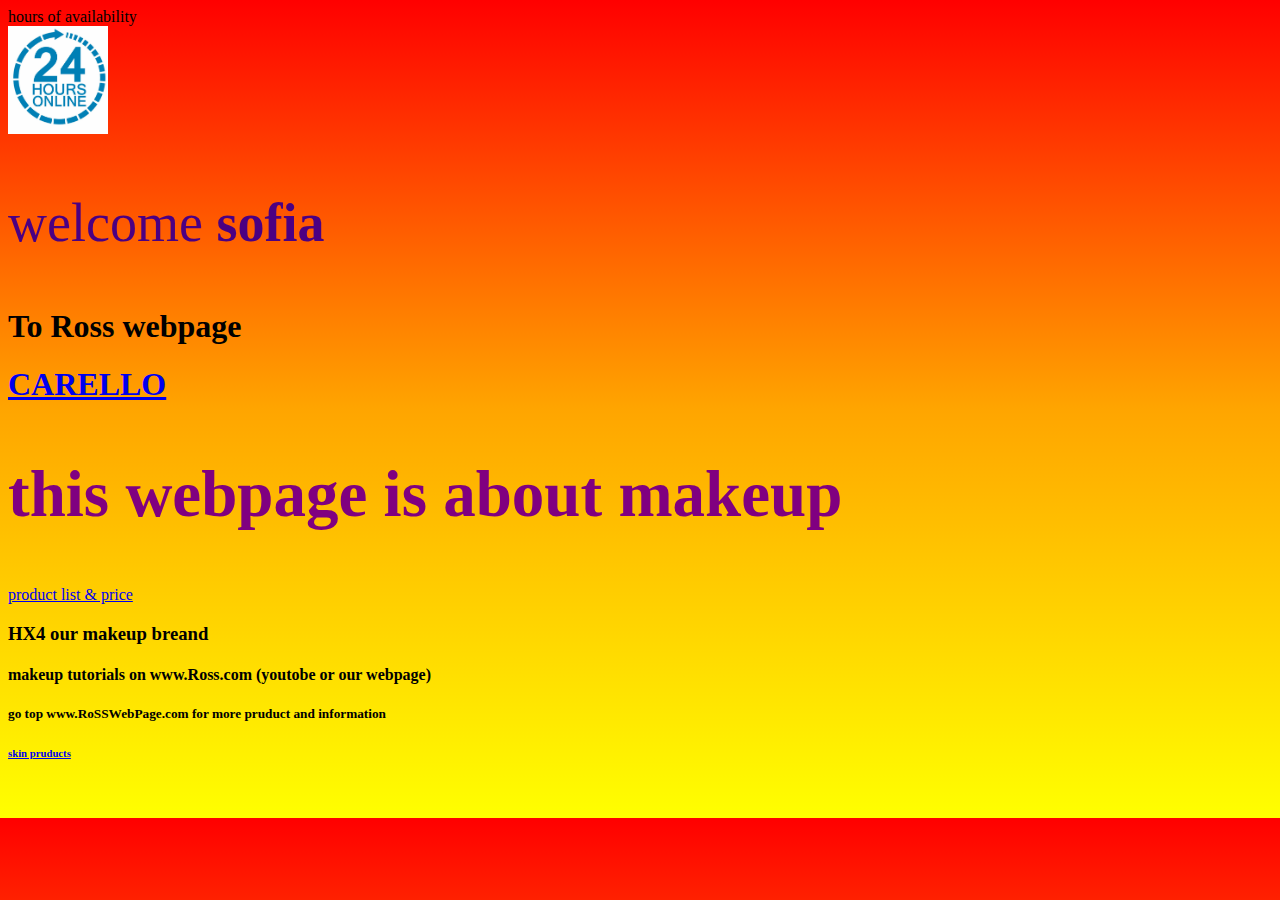
<file: index.html>
<!DOCTYPE html>
<html lang="en">
<head>
    <meta charset="UTF-8">
    <meta name="viewport" content="width=device-width, initial-scale=1.0">
    <title>Ross webside</title>
    <link href="https://cdn.jsdelivr.net/npm/bootstrap@5.1.3/dist/css/bootstrap.min.css" rel="stylesheet" integrity="sha384-1BmE4kWBq78iYhFldvKuhfTAU6auU8tT94WrHftjDbrCEXSU1oBoqyl2QvZ6jIW3" crossorigin="anonymous">

    <link rel="stylesheet" href="style.css">
</head>
<body>
    <div class="container">
        <div class="row">
            <div class="col">
             hours of availability 
            </div>
            <div class="col text-end">
                <img src="24 hours.png" alt=""class="hours-image">
            </div>
        </div>
    </div>
    <p class="text-red" >welcome <b>sofia</b></p> 
    <h1> To Ross webpage</h1> 
    <h1> <a href="friendds.html">CARELLO</a> </h1>
   <h2>this webpage is about makeup</h2>
   <a href="RoSSWebPage.html">product list & price</a>
   <h3>HX4 our makeup breand</h3>
   <h4>makeup tutorials on www.Ross.com (youtobe or our webpage)</h4>
   <h5>go top www.RoSSWebPage.com for more pruduct and information</h5>
   <h6> <a href="skin care.html">skin pruducts</a> </h6>
   <marquee behavior="" direction="down">
       <marquee behavior="" direction="left">
           welcome to Ross
       </marquee>
   </marquee>
</body>
</html>
</file>
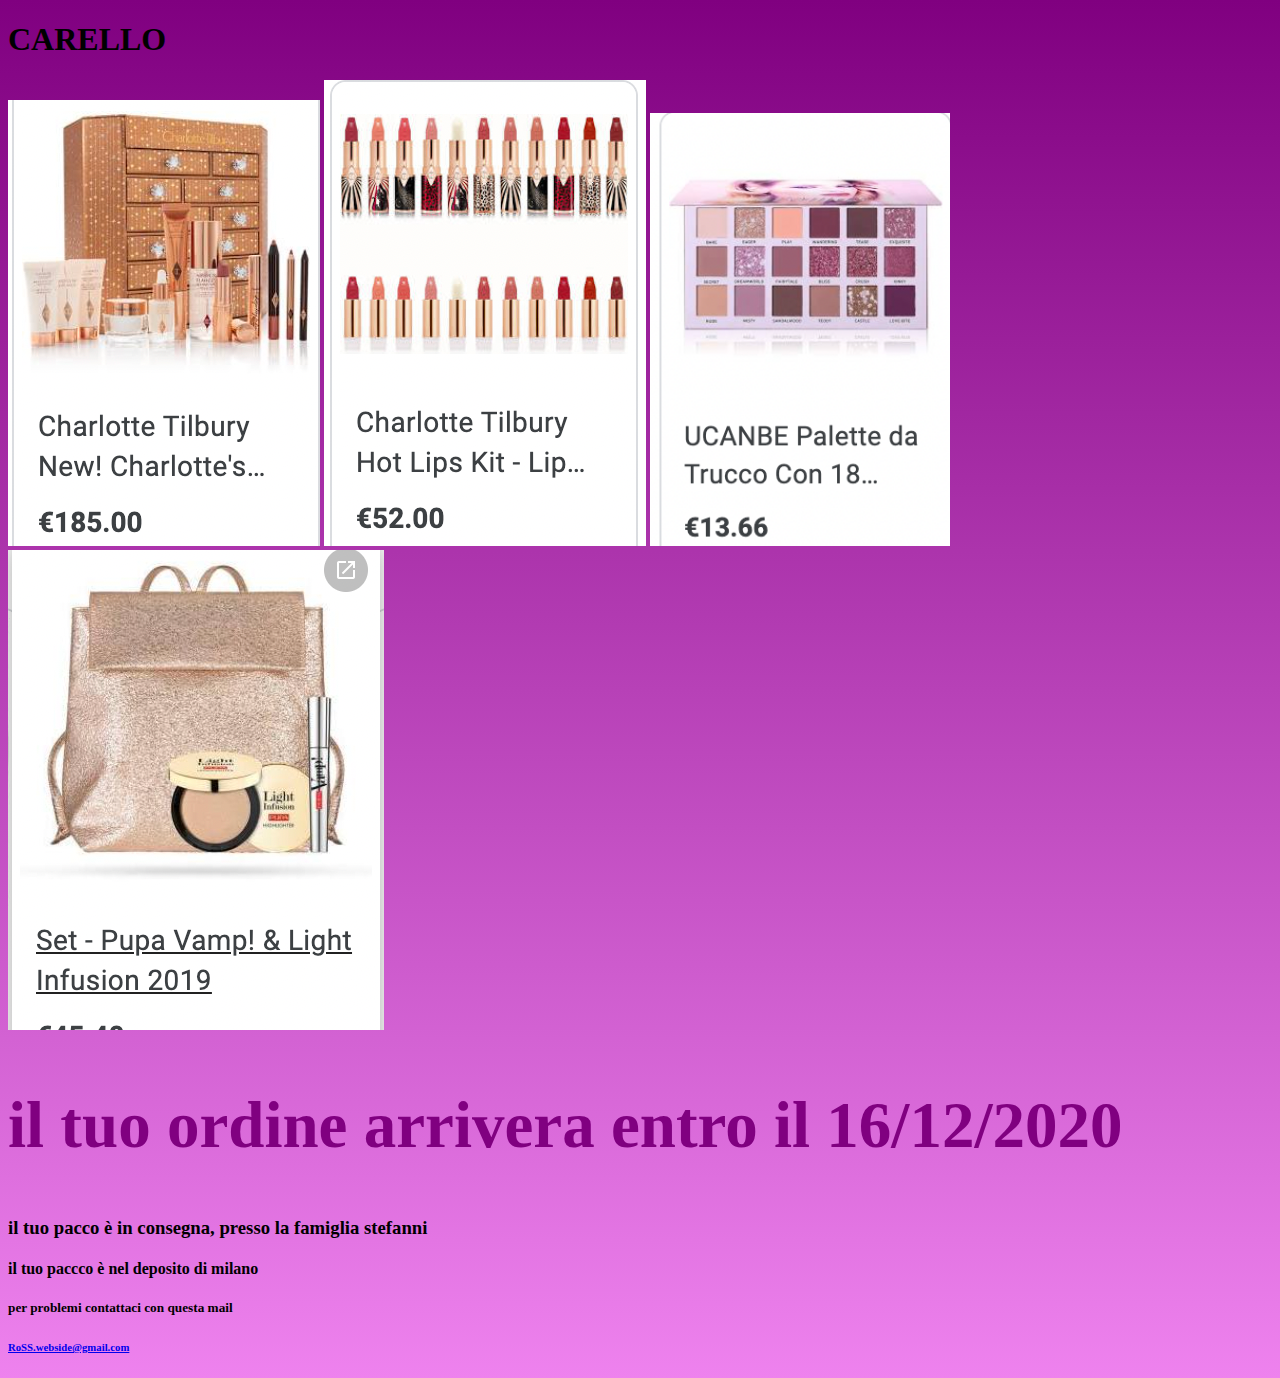
<file: friendds.html>
<!DOCTYPE html>
<html lang="en">
<head>
    <meta charset="UTF-8">
    <meta name="viewport" content="width=device-width, initial-scale=1.0">
    <title>Document</title>
    <link rel="stylesheet" href="style.css">
</head>
<body class="makeup-company">
    
    <h1>CARELLO</h1>
     <img src="makeup kit.png" alt=""class="list-image">
     <img src="lipstick.png" alt=""class="sofia-image">
     <img src="eyeshado palette.png" alt=""class="palette-image">
     <img src="make up set.png" alt=""class="set-image">
     <h2>il tuo ordine arrivera entro il 16/12/2020</h2>
     <h3>il tuo pacco è in consegna, presso la famiglia stefanni</h3>
     <h4>il tuo paccco è nel deposito di milano</h4>
     <h5>per problemi contattaci con questa mail</h5>
     <h6> <a href="friendds.html">RoSS.webside@gmail.com</a> </h6>
</body>
</html>
</file>
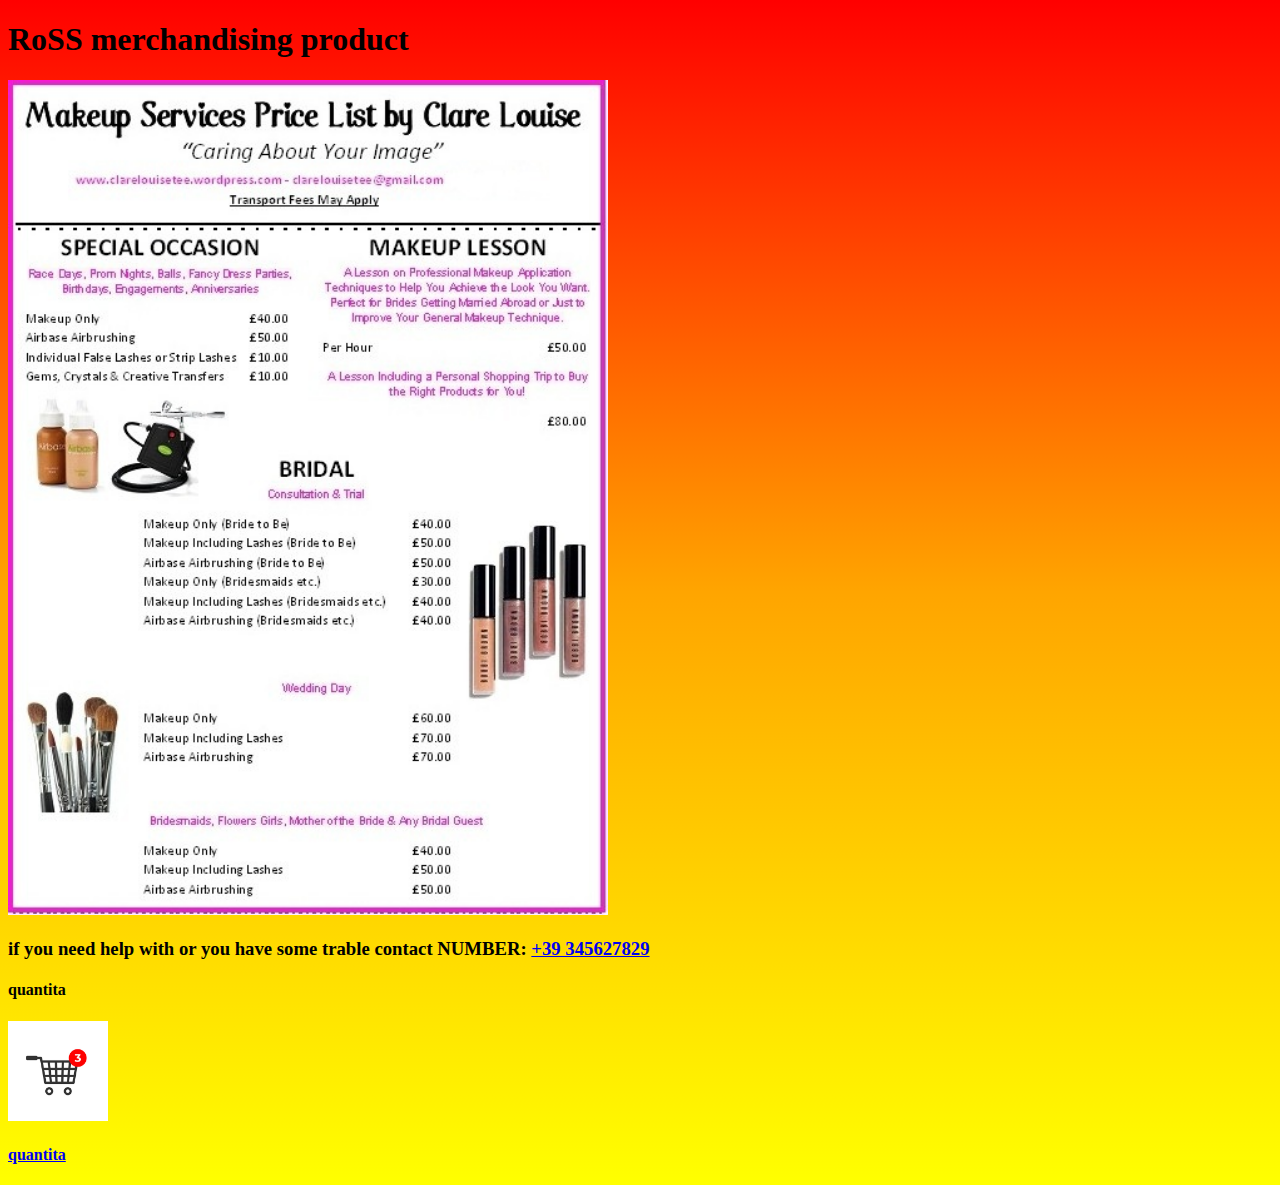
<file: RoSSWebPage.html>
<!DOCTYPE html>
<html lang="en">
<head>
    <meta charset="UTF-8">
    <meta name="viewport" content="width=device-width, initial-scale=1.0">
    <title>Document</title>
    <link href="https://cdn.jsdelivr.net/npm/bootstrap@5.1.3/dist/css/bootstrap.min.css" rel="stylesheet" integrity="sha384-1BmE4kWBq78iYhFldvKuhfTAU6auU8tT94WrHftjDbrCEXSU1oBoqyl2QvZ6jIW3" crossorigin="anonymous">

    <link rel="stylesheet" href="style.css">
</head>
<body class="RoSS-makeup">

    <div class="container">

        <h1>RoSS merchandising product</h1>
      
        <div class="row">

            <div class="col-5">
                <img src="makeup-price-list.jpeg" alt=""class="price-image img-fluid">
            </div>
            <div class="col-7"> 
                <h3>if you need help with or you have some trable contact NUMBER: <a href="tel:345627829">+39 345627829</a> </h3>
                <div class="container">
                    <div class="row">
                        <div class="col">
                        </div>
                        <div class="col text-end">
                                <h4>quantita<a href="friendds.html"> </h4> <img src="carello.jpeg" alt=""class="wagen-image">
                        </div>
                    </div>
                </div>
                <h4>quantita<a href="friendds.html"></h4>
        </div>

    </div>
</body>
</html>
</file>
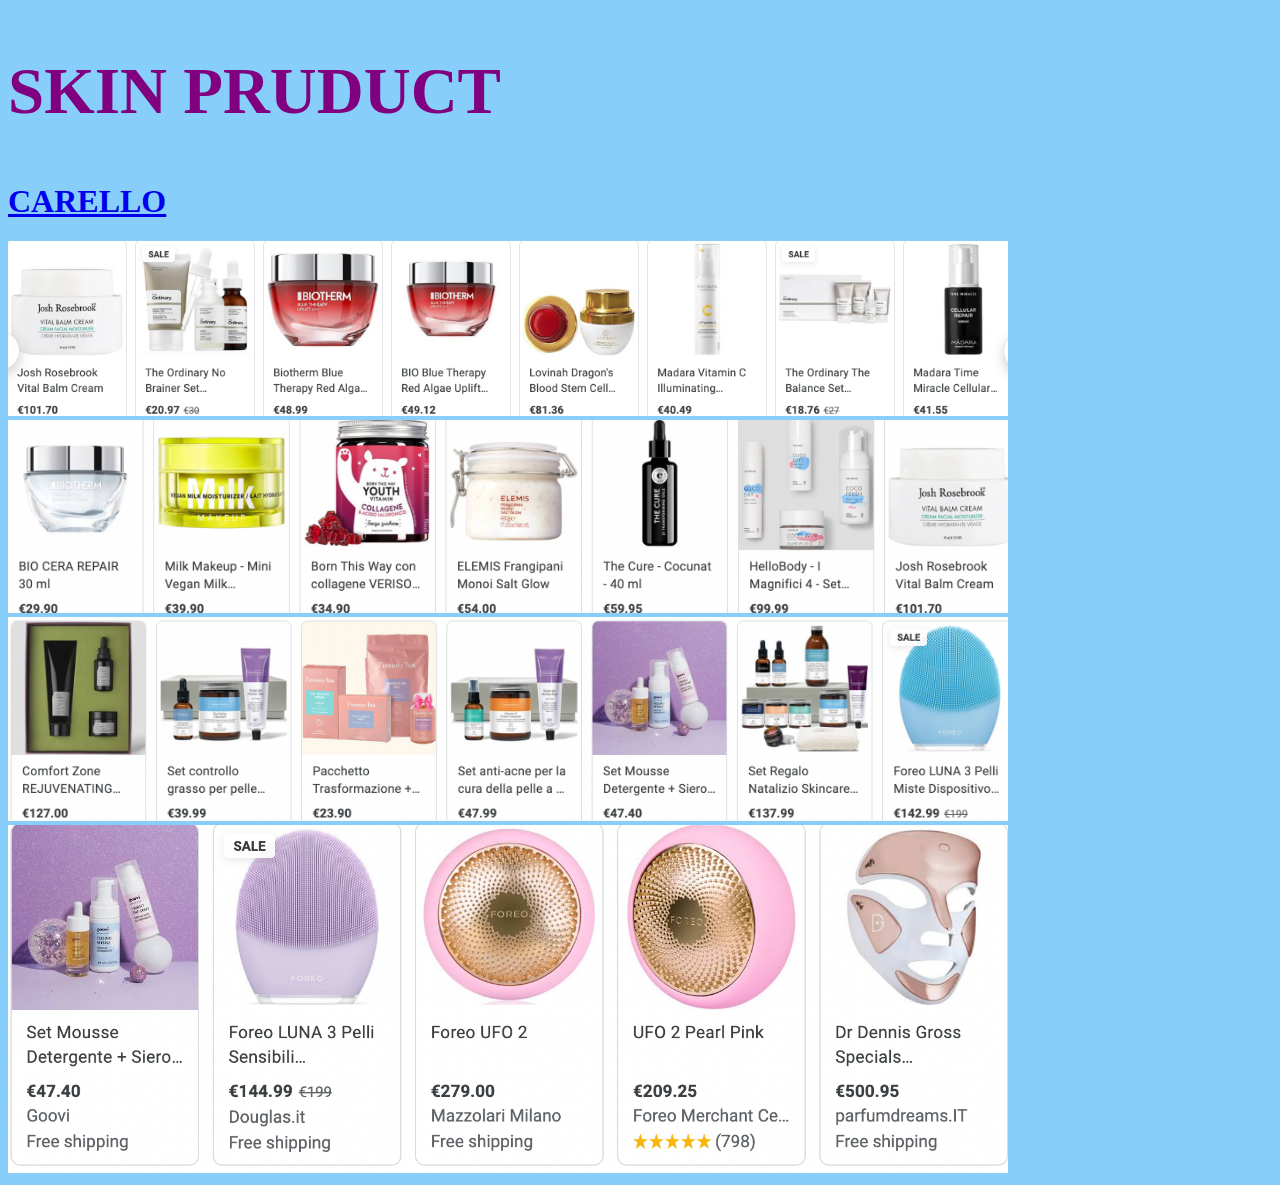
<file: skin care.html>
<!DOCTYPE html>
<html lang="en">
<head>
    <meta charset="UTF-8">
    <meta name="viewport" content="width=device-width, initial-scale=1.0">
    <title>Document</title>
    <link rel="stylesheet" href="style.css">
</head>
<body class="skin-pruduct"> 
    <h2>SKIN PRUDUCT</h2>
    <h1> <a href="friendds.html">CARELLO</a> </h1>
    <img src="skin care 1.png" alt=""class="a-image">
    <img src="skin care 2.png" alt=""class="b-image">
    <img src="skin care 3.png" alt=""class="c-image">
    <img src="skin care 4.png" alt=""class="d-image">
    
</body>
</html>
</file>
<file: style.css>
body{

 background-image: linear-gradient(red,orange,yellow);

}

.text-red{

    color: indigo;
    font-size: 54px ;
}

h2{

    color: purple;
    font-size: 65px;
}

 
.price-image{
    width: 600px;

}

.makeup-company{
    background-image: linear-gradient(purple, violet);
}

.wagen-image{
    width: 100px;
}

.hours-image{
    width: 100px;
}

.sofia-image{
    widows: 100px;;
}

.palette-image{
    width:300px;
}

.skin-pruduct{
background: lightskyblue ;
}

.a-image{
    width: 1000px;
}
.b-image{
    width: 1000px;
}
.c-image{
    width: 1000px;
}
.d-image{
    width: 1000px;
}

h6{
    color: black;
}
</file>
